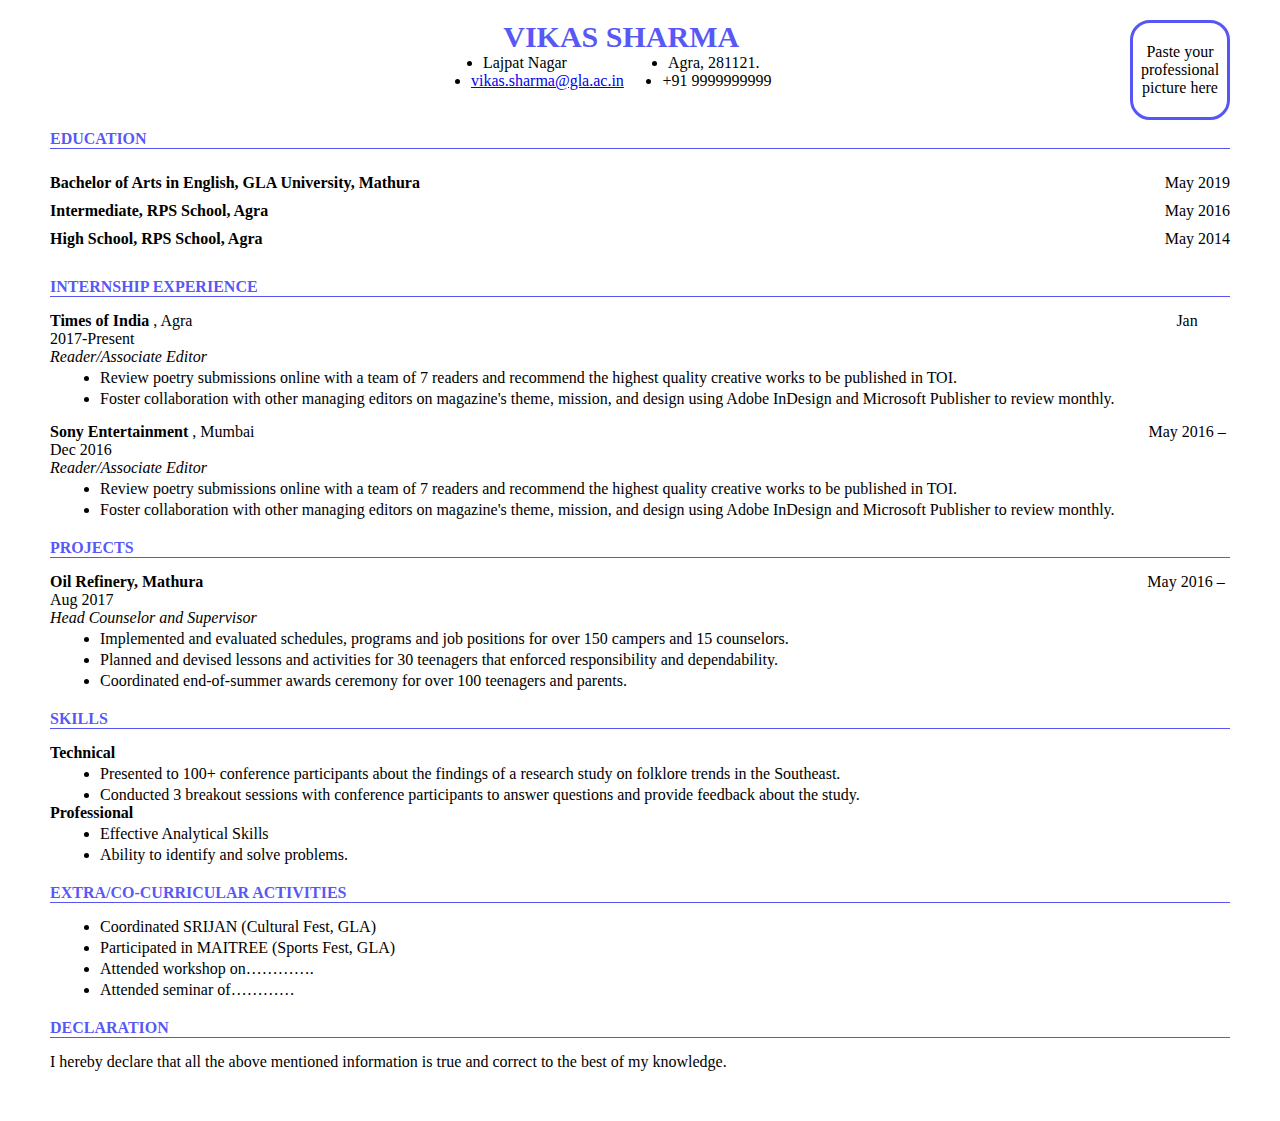
<file: college-resume/index.html>
<!DOCTYPE html>
<html lang="en">
  <head>
    <meta charset="UTF-8" />
    <meta http-equiv="X-UA-Compatible" content="IE=edge" />
    <meta name="viewport" content="width=device-width, initial-scale=1.0" />
    <link rel="stylesheet" href="./index.css" />
    <title>My resume</title>
  </head>
  <body>
    <div class="container">
      <div class="head">
        <div class="personal_info">
          <h2>VIKAS SHARMA</h2>
          <ul class="info">
            <li>Lajpat Nagar </li>
            <li>Agra, 281121.</li>
          </ul>
          <ul class="info2">
            <li><a href="mailto:vikas.sharma@gla.ac.in">vikas.sharma@gla.ac.in</a></li>
            <li>+91 9999999999</li>
          </ul>
        </div>
        <div class="image">Paste your professional picture here</div>
      </div>

      <!-- Education -->
      <div class="education">
        <p>EDUCATION</p>
        <ul class="schooling">
          <li>
            <ul>
              <li>Bachelor of Arts in English, GLA University, Mathura</li>
              <li>May 2019</li>
            </ul>
          </li>
          <li>
            <ul>
              <li>Intermediate, RPS School, Agra</li>
              <li>May 2016</li>
            </ul>
          </li>
          <li>
            <ul>
              <li>High School, RPS School, Agra</li>
              <li>May 2014</li>
            </ul>
          </li>
        </ul>
      </div>

      <!-- Internship Experience -->
      <div class="internship">
        <p>INTERNSHIP EXPERIENCE</p>
        <div class="list">
          <span class="company">Times of India</span>
          <span> , Agra </span>
          <span style="margin-left: 980px"> Jan 2017-Present </span>
        </div>
        <div class="role">Reader/Associate Editor</div>
        <div class="description">
          <ul>
            <li>
              Review poetry submissions online with a team of 7 readers and
              recommend the highest quality creative works to be published in
              TOI.
            </li>
            <li>
              Foster collaboration with other managing editors on magazine's
              theme, mission, and design using Adobe InDesign and Microsoft
              Publisher to review monthly.
            </li>
          </ul>
        </div>
        <div class="list">
          <span class="company">Sony Entertainment</span>
          <span> , Mumbai </span>
          <span> May 2016 – Dec 2016 </span>
        </div>
        <div class="role">Reader/Associate Editor</div>
        <div class="description">
          <ul>
            <li>
              Review poetry submissions online with a team of 7 readers and
              recommend the highest quality creative works to be published in
              TOI.
            </li>
            <li>
              Foster collaboration with other managing editors on magazine's
              theme, mission, and design using Adobe InDesign and Microsoft
              Publisher to review monthly.
            </li>
          </ul>
        </div>
      </div>

      <!-- Projects -->
      <div class="projects">
        <p class="name">PROJECTS</p>
        <span class="company"
          >Oil Refinery, Mathura
          <span>May 2016 – Aug 2017</span>
        </span>
        <div class="role">Head Counselor and Supervisor</div>
        <div class="description">
          <ul>
            <li>
              Implemented and evaluated schedules, programs and job positions
              for over 150 campers and 15 counselors.
            </li>
            <li>
              Planned and devised lessons and activities for 30 teenagers that
              enforced responsibility and dependability.
            </li>
            <li>
              Coordinated end-of-summer awards ceremony for over 100 teenagers
              and parents.
            </li>
          </ul>
        </div>
      </div>

      <!-- Skills -->
      <div class="skills">
        <p class="name">SKILLS</p>
        <div class="name">Technical</div>
        <div class="description">
          <ul>
            <li>
              Presented to 100+ conference participants about the findings of a
              research study on folklore trends in the Southeast.
            </li>
            <li>
              Conducted 3 breakout sessions with conference participants to
              answer questions and provide feedback about the study.
            </li>
          </ul>
        </div>
        <div class="name">Professional</div>
        <div class="description">
          <ul>
            <li>Effective Analytical Skills</li>
            <li>Ability to identify and solve problems.</li>
          </ul>
        </div>
      </div>

      <!-- extra co-CURRICULAR  -->
      <div class="extra">
        <p>EXTRA/CO-CURRICULAR ACTIVITIES</p>
        <div class="description">
          <ul>
            <li>
              Coordinated SRIJAN (Cultural Fest, GLA)
            </li>
            <li>
              Participated in MAITREE (Sports Fest, GLA)
            </li>
            <li>
              Attended workshop on………….
            </li>
            <li>
              Attended seminar of…………
            </li>
          </ul>
        </div>
      </div>

      <!-- DECLARATION -->
      <div class="declaration">
        <p>DECLARATION</p>
        <div> I hereby declare that all the above mentioned information is true and correct to the best of my knowledge.</div>
      </div>
    </div>
    <script src="./script.js"></script>
  </body>
</html>
</file>
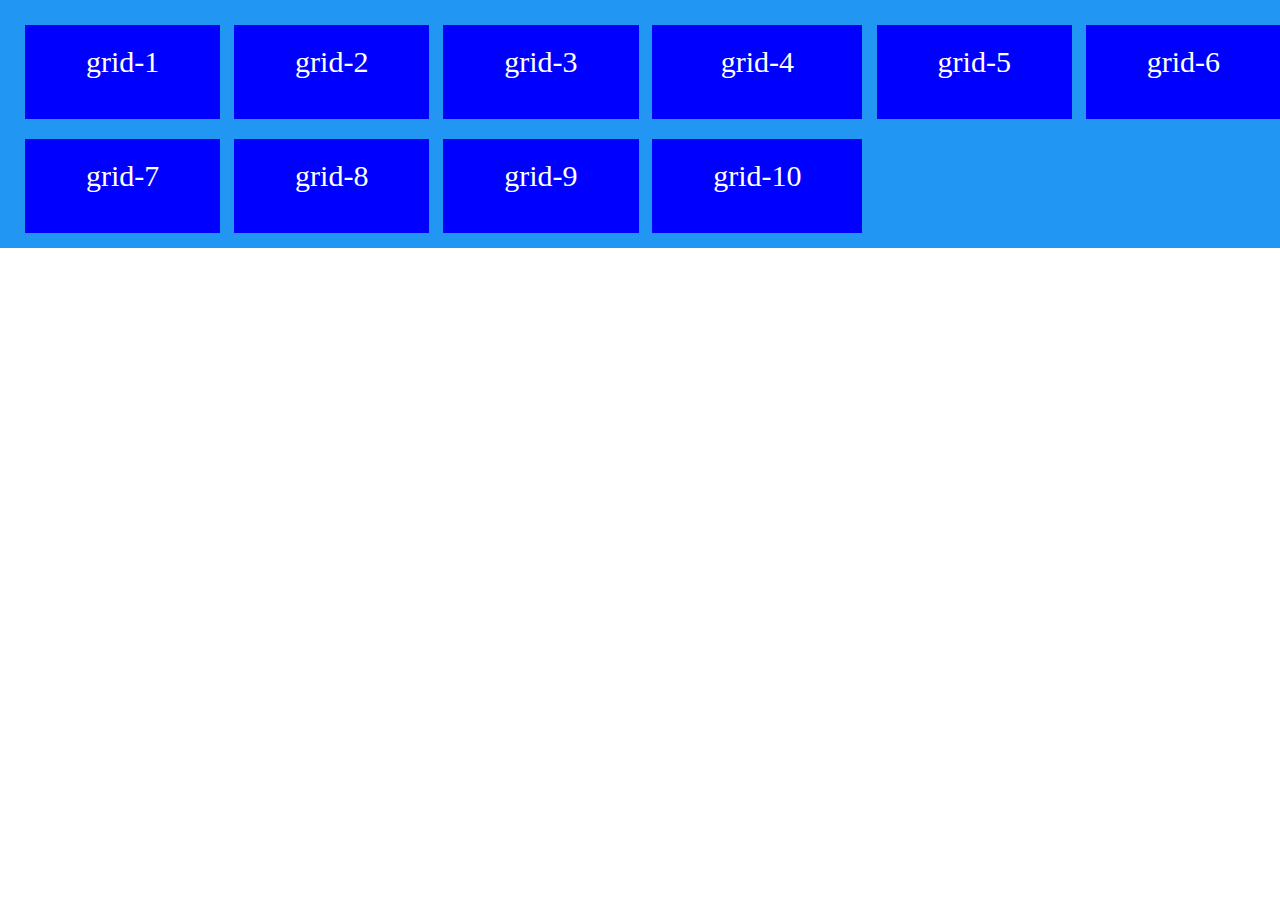
<file: demo/grid/index.html>
<!DOCTYPE html>
<html lang="en">
  <head>
    <meta charset="UTF-8" />
    <meta http-equiv="X-UA-Compatible" content="IE=edge" />
    <meta name="viewport" content="width=device-width, initial-scale=1.0" />
    <link rel="stylesheet" href="./style.css" />
    <title>Grid</title>
  </head>
  <body>
    <div class="container">
      <div class="box">grid-1</div>
      <div class="box">grid-2</div>
      <div class="box">grid-3</div>
      <div class="box">grid-4</div>
      <div class="box">grid-5</div>
      <div class="box">grid-6</div>
      <div class="box">grid-7</div>
      <div class="box">grid-8</div>
      <div class="box">grid-9</div>
      <div class="box">grid-10</div>
    </div>
  </body>
</html>
</file>
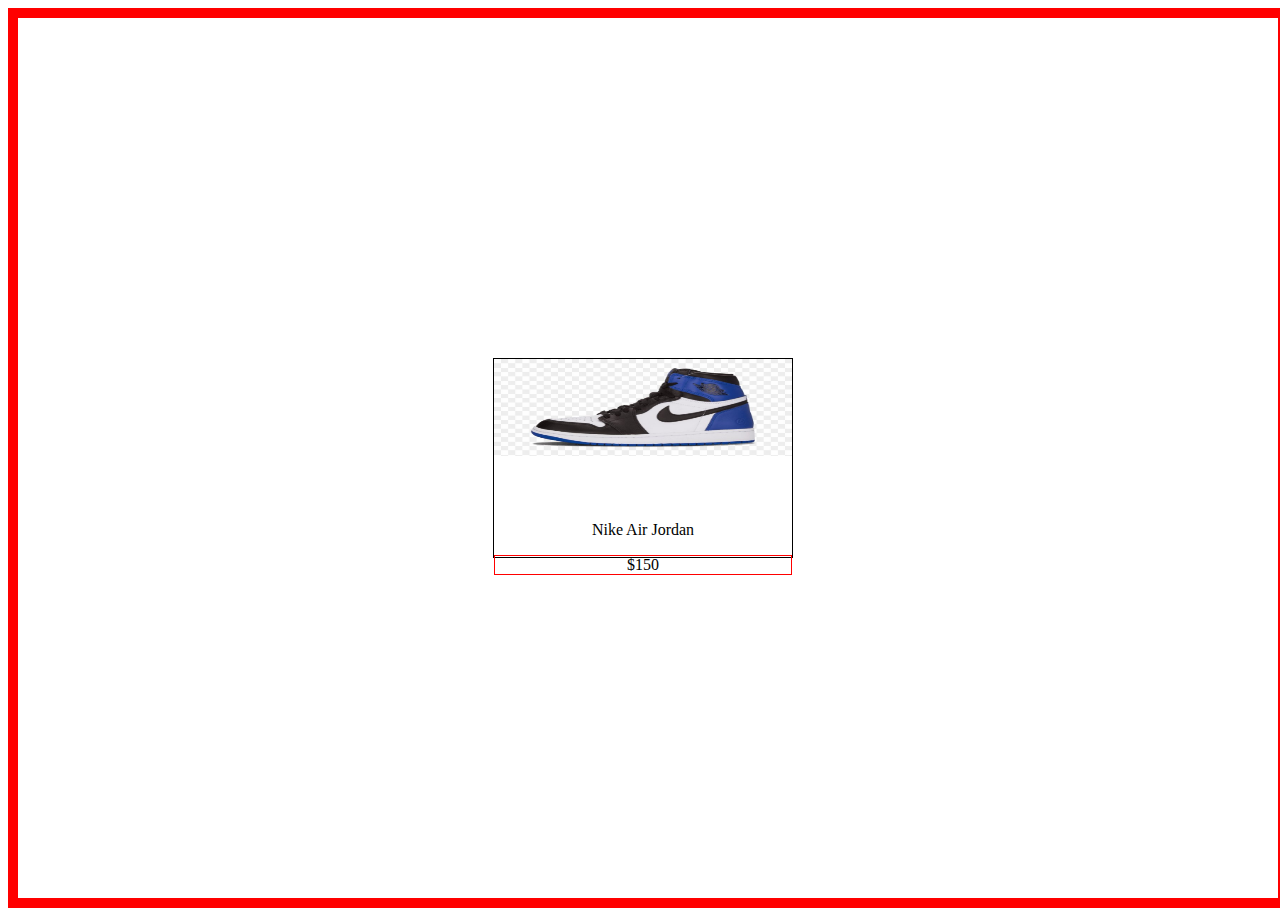
<file: demo/transform/index.html>
<!DOCTYPE html>
<html lang="en">
  <head>
    <meta charset="UTF-8" />
    <meta http-equiv="X-UA-Compatible" content="IE=edge" />
    <meta name="viewport" content="width=device-width, initial-scale=1.0" />
    <link rel="stylesheet" href="./style.css" />
    <title>Transform</title>
  </head>
  <body>
    <div class="outer">
      <div class="container">
        <div><img src="./nikeshoes2.jpg" /></div>
        <div class="title">Nike Air Jordan</div>
        <p class="price">$150</p>
      </div>
    </div>
  </body>
</html>
</file>
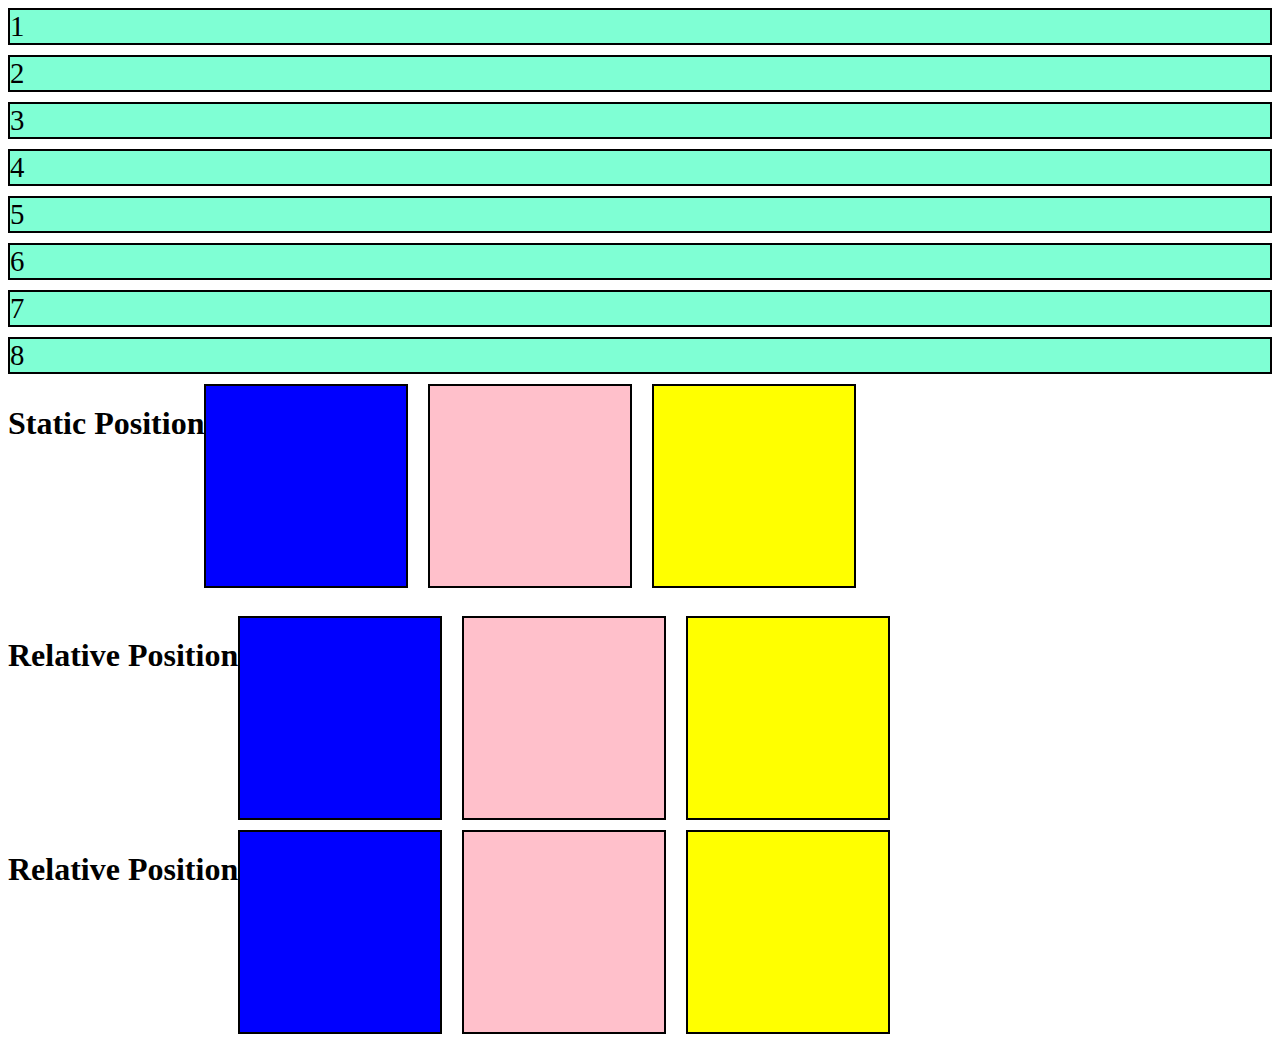
<file: demo/html/demo3.html>
<!DOCTYPE html>
<html lang="en">
  <head>
    <meta charset="UTF-8" />
    <meta http-equiv="X-UA-Compatible" content="IE=edge" />
    <meta name="viewport" content="width=device-width, initial-scale=1.0" />
    <link rel="stylesheet" href="demo3.css" />
    <title>Section</title>
  </head>
  <body>
    <!-- <section>
      <article>
        <div></div>
      </article>
    </section> -->
    <!-- <span>This is first heading this is second heading</span> -->
    <!-- <div>this is heading:1</div>
    <div>this is heading:2</div> -->
    <!-- <div class="first"> -->
      <!-- <div class="first">
      <div>hi</div>
      <div>gg</div>
      <div>ff</div>
    </div> -->
    <!-- </div> -->
    <div>1</div>
    <div>2</div>
    <div>3</div>
    <div>4</div>
    <div>5</div>
    <div>6</div>
    <div>7</div>
    <div>8</div>
    <!-- <div>9</div>
    <div>10</div> -->
    <section id="static">
      <h1>Static Position</h1>
      <div style="background-color: blue;
      "></div>
      <div style="background-color: pink;
      "></div>
      <div style="background-color: yellow;
      "></div>
    </section><br>
    <section id="relative">
      <h1>Relative Position</h1>
      <div style="background-color: blue;
      "></div>
      <div style="background-color: pink;
      "></div>
      <div style="background-color: yellow;
      "></div>
    </section>
    <section id="relative">
      <h1>Relative Position</h1>
      <div style="background-color: blue;
      "></div>
      <div style="background-color: pink;
      "></div>
      <div style="background-color: yellow;
      "></div>
    </section>

    
  </body>
</html>
</file>
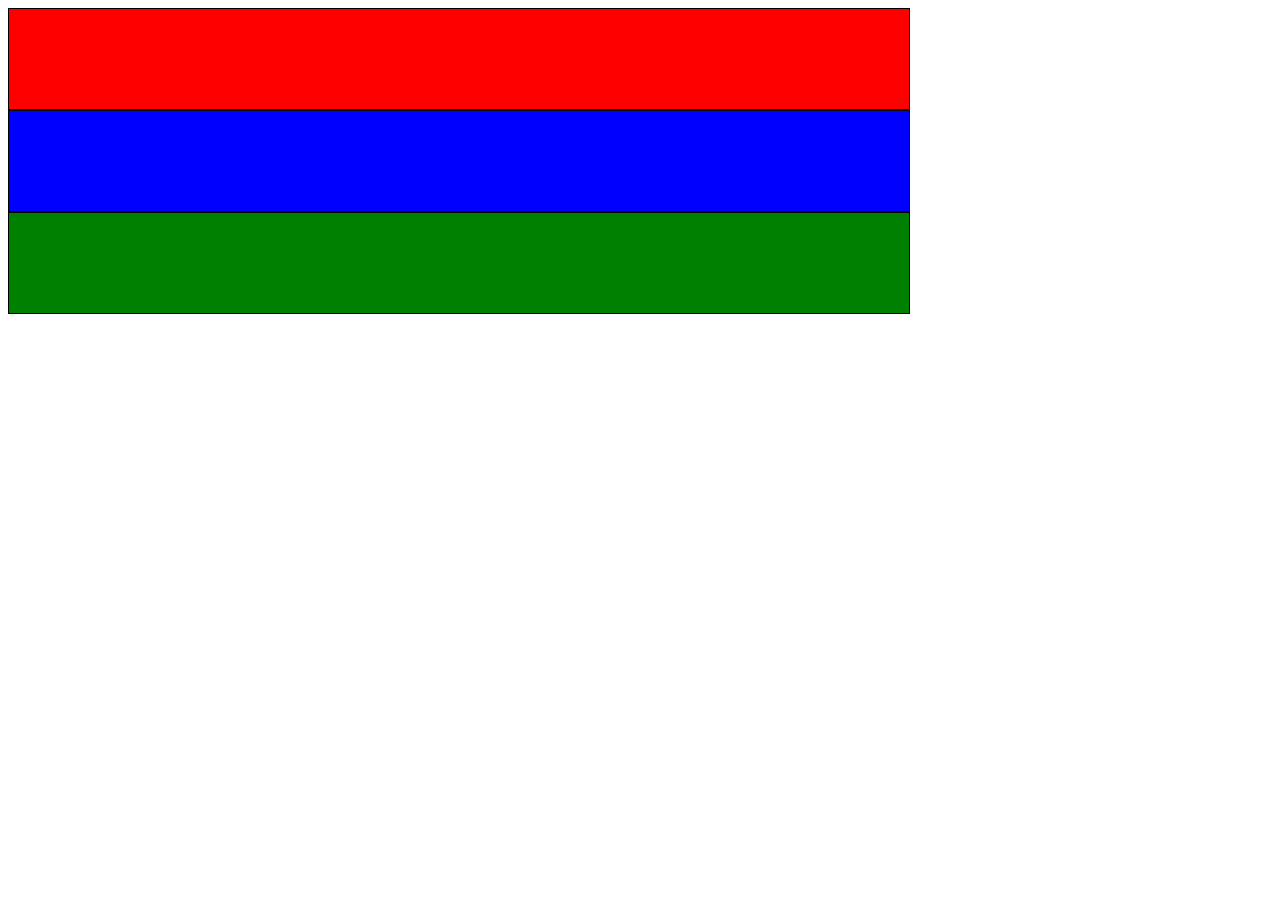
<file: demo/puesdo class/puesdoClass.html>
<!DOCTYPE html>
<html lang="en">
<head>
    <meta charset="UTF-8">
    <meta http-equiv="X-UA-Compatible" content="IE=edge">
    <meta name="viewport" content="width=device-width, initial-scale=1.0">
    <link rel="stylesheet" href="puesdoClass.css">
    <title>Document</title>
</head>
<body>
    <!-- <div> -->
        <div></div>
        <div></div>
        <div></div>
    <!-- </div> -->

    <!-- box model -->
    
</body>
</html>
</file>
<file: college-resume/index.css>
* {
  margin: 0;
  padding: 0;
  box-sizing: border-box;
}

.container {
  margin-top: 20px;
  margin-left: 50px;
  margin-right: 50px;
  margin-bottom: 50px;
}

.head {
  /* border: 1px solid black; */
  font-family: Calibri;
  /* align-items: flex-end; */
  justify-content: end;
  text-align: center;
  display: flex;
  flex-direction: row;
  flex-wrap: nowrap;
  margin-bottom: 10px;
}

.head h2 {
  font-size: 30px;
  color: rgba(65, 65, 245, 0.89);
}

.head .personal_info {
  /* border: 2px solid black; */
  /* padding: 100px; */
  width: 32%;
  margin-left: 250px;
  margin-right: 320px;
}

.head .personal_info .info {
  display: flex;
  align-items: center;
  flex-direction: row;
  justify-content: space-around;
}

.head .personal_info .info2 {
  /* border: 1px solid black; */
  display: flex;
  flex-direction: row;
  justify-content: space-evenly;
  align-items: flex-start;
}

.head .personal_info .info p {
  display: flex;
  flex-direction: row;
}

.head .image {
  border-radius: 20px;
  width: 100px;
  height: 100px;
  border: 3px solid rgba(65, 65, 245, 0.89);
  display: flex;
  flex-direction: row;
  align-items: center;
  text-align: center;
}

/* Education */
.education {
  text-align: left;
  margin-bottom: 30px;
}

.education p {
  font-weight: 600;
  color: rgba(65, 65, 245, 0.89);
  border-bottom: 1px solid rgba(65, 65, 245, 0.89);
}

.education .schooling {
  margin-top: 20px;
  font-weight: bold;
  list-style: none;
}

.education .schooling li ul {
  display: flex;
  justify-content: space-between;
  list-style: none;
}

.education .schooling li ul li:nth-child(2) {
  font-weight: lighter;
}

.education .schooling li {
  margin-top: 5px;
}


/* INTERNSHIP EXPERIENCE */
.internship {
  text-align: left;
}

.list{
  margin-top: 15px;
}

.list span:nth-child(3){
  margin-left: 890px;
  margin-bottom: 10px;
}

.internship p {
  margin-bottom: 15px;
  font-weight: 600;
  color: rgba(65, 65, 245, 0.89);
  border-bottom: 1px solid rgba(65, 65, 245, 0.89);
}

.company{
  font-weight: bold;
}

.role{
  font-style: italic;
}

.internship .description{
  margin-left: 50px;
}

.internship .description ul li{
  margin-top: 3px;
}

/* projects */
.projects p {
  margin-top: 20px;
  margin-bottom: 15px;
  font-weight: 600;
  color: rgba(65, 65, 245, 0.89);
  border-bottom: 1px solid rgba(65, 65, 245, 0.89);
}

.projects .company{
  font-weight: bold;
}

.projects .company span{
  font-weight: lighter;
  margin-left: 940px;
  text-align: right;
}

.projects .role{
  font-style: italic;
}

.projects .description{
  margin-left: 50px;
}

.projects .description ul li{
  margin-top: 3px;
}

/* Skills */

.skills p {
  margin-top: 20px;
  margin-bottom: 15px;
  font-weight: 600;
  color: rgba(65, 65, 245, 0.89);
  border-bottom: 1px solid rgba(65, 65, 245, 0.89);
}

.skills .name{
  font-weight: bold;
}

.skills .description{
  margin-left: 50px;
}

.skills .description ul li{
  margin-top: 3px;
}

/* extra */
.extra p{
  margin-top: 20px;
  margin-bottom: 15px;
  font-weight: 600;
  color: rgba(65, 65, 245, 0.89);
  border-bottom: 1px solid rgba(65, 65, 245, 0.89);
}
.extra .description{
  margin-left: 50px;
}

.extra .description ul li{
  margin-top: 3px;
}

/* declaration */
.declaration p{
  margin-top: 20px;
  margin-bottom: 15px;
  font-weight: 600;
  color: rgba(65, 65, 245, 0.89);
  border-bottom: 1px solid rgba(65, 65, 245, 0.89);
}
</file>
<file: demo/grid/style.css>
*{
    margin: 0px;
    padding: 0px;
    box-sizing: border-box;
}

.container{
    display: grid;
    grid-template-areas:
      'header header header header header header'
      'menu main main main right right'
      'menu footer footer footer footer footer';
    gap: 10px;
    background-color: #2196F3;
    padding: 10px;
    width: 100%;
}

.container > div {
    background-color: rgba(255, 255, 255, 0.8);
    text-align: center;
    padding: 20px 0;
    font-size: 30px;
}

.container .box{
    justify-content: center;
    text-align: center;
    align-items: center;
    color: white;
    width: 98%;
    height: 90%;
    background-color: blue;
    margin: 15px;
}
</file>
<file: demo/transform/style.css>
*{
    box-sizing: border-box;
}

.outer{
    border: 10px solid red;
    display: flex;
    flex-direction: column;
    justify-content: center;
    align-items: center;
    /* text-align: center; */
    height: 100vh;
    width: 100vw;
}

.container{
    display: flex;
    flex-direction: column;
    margin-right: 10px;
    /* flex-wrap: wrap; */
    /* justify-content: center; */
    /* align-items: center; */
    border: 1px solid black ;
    width: 300px;
    height: 200px;
    word-wrap:break-word;
}

.container div img{
    width: 100%;
    height: 100%;
    object-fit: fill;
    height: 60%;
}

.title{
    /* font-size: 40px; */
    text-align: center;
}

.price{
    border: 1px solid red;
    text-align: center;
}

.container img:hover{
    transform: scaleY(1.2);
    transform: rotate(-20deg);
    transition: 1s;
}
</file>
<file: demo/html/demo3.css>
section article {
  width: 200px;
  height: 200px;
  border: 2px solid rgb(10, 11, 23);
  margin: 100px;
  margin-left: 600px;
  background-color: coral;
}

section article div{
  float: bottom;
  width: 80%;
  height: 80%;
  background-color: brown;  
}

span{
  font-size: 50px;
  border: 1px solid black;
  background-color: green;
}

/* div{
  border: 1px solid black;
  background-color: pink;
} */

/* .first{
  display: flex;
}

.first div{
  position: ;
  display: flex;
  
  width: 100px;
  height: 100px;
  margin-right: 10px;
  background-color: aqua;
} */

section{
  display: flex;
}

#static{
  position: static;
}

#static div{
  margin-right: 20px;
  width: 200px;
  height: 200px;
}

#relative{
  position: relative;
}

#relative div{
  margin-right: 20px;
  width: 200px;
  height: 200px;
}
div{
  position: sticky;
  margin-bottom: 10px;
  border: 2px solid black;
  font-size: 1.8rem;
  background-color: aquamarine;
}
</file>
<file: demo/puesdo class/puesdoClass.css>
div{
    width: 900px;
    height: 100px;
    color: blue;
    border: 1px solid black ;
}

div:nth-child(1){
    background-color: red;
}

div:nth-child(2){
    background-color: blue;
}

div:nth-child(3){
    background-color: green;
}
</file>
